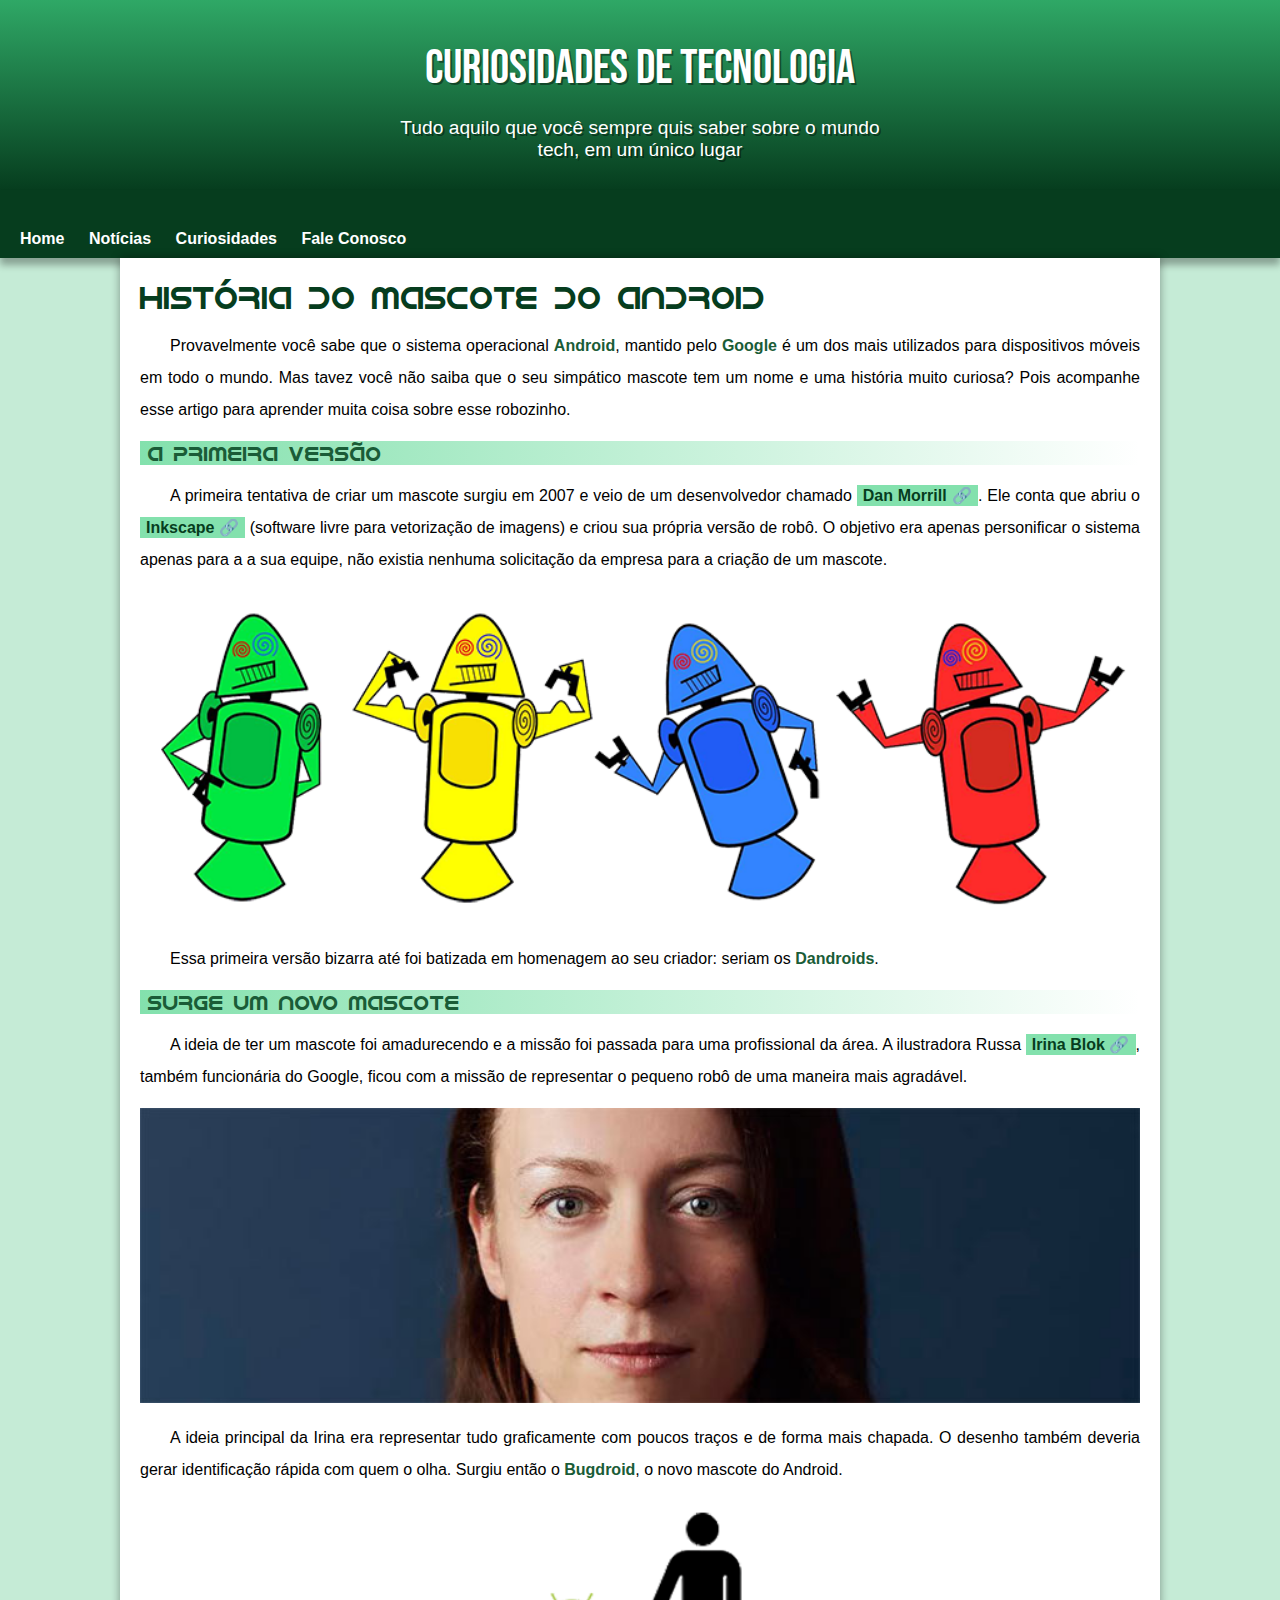
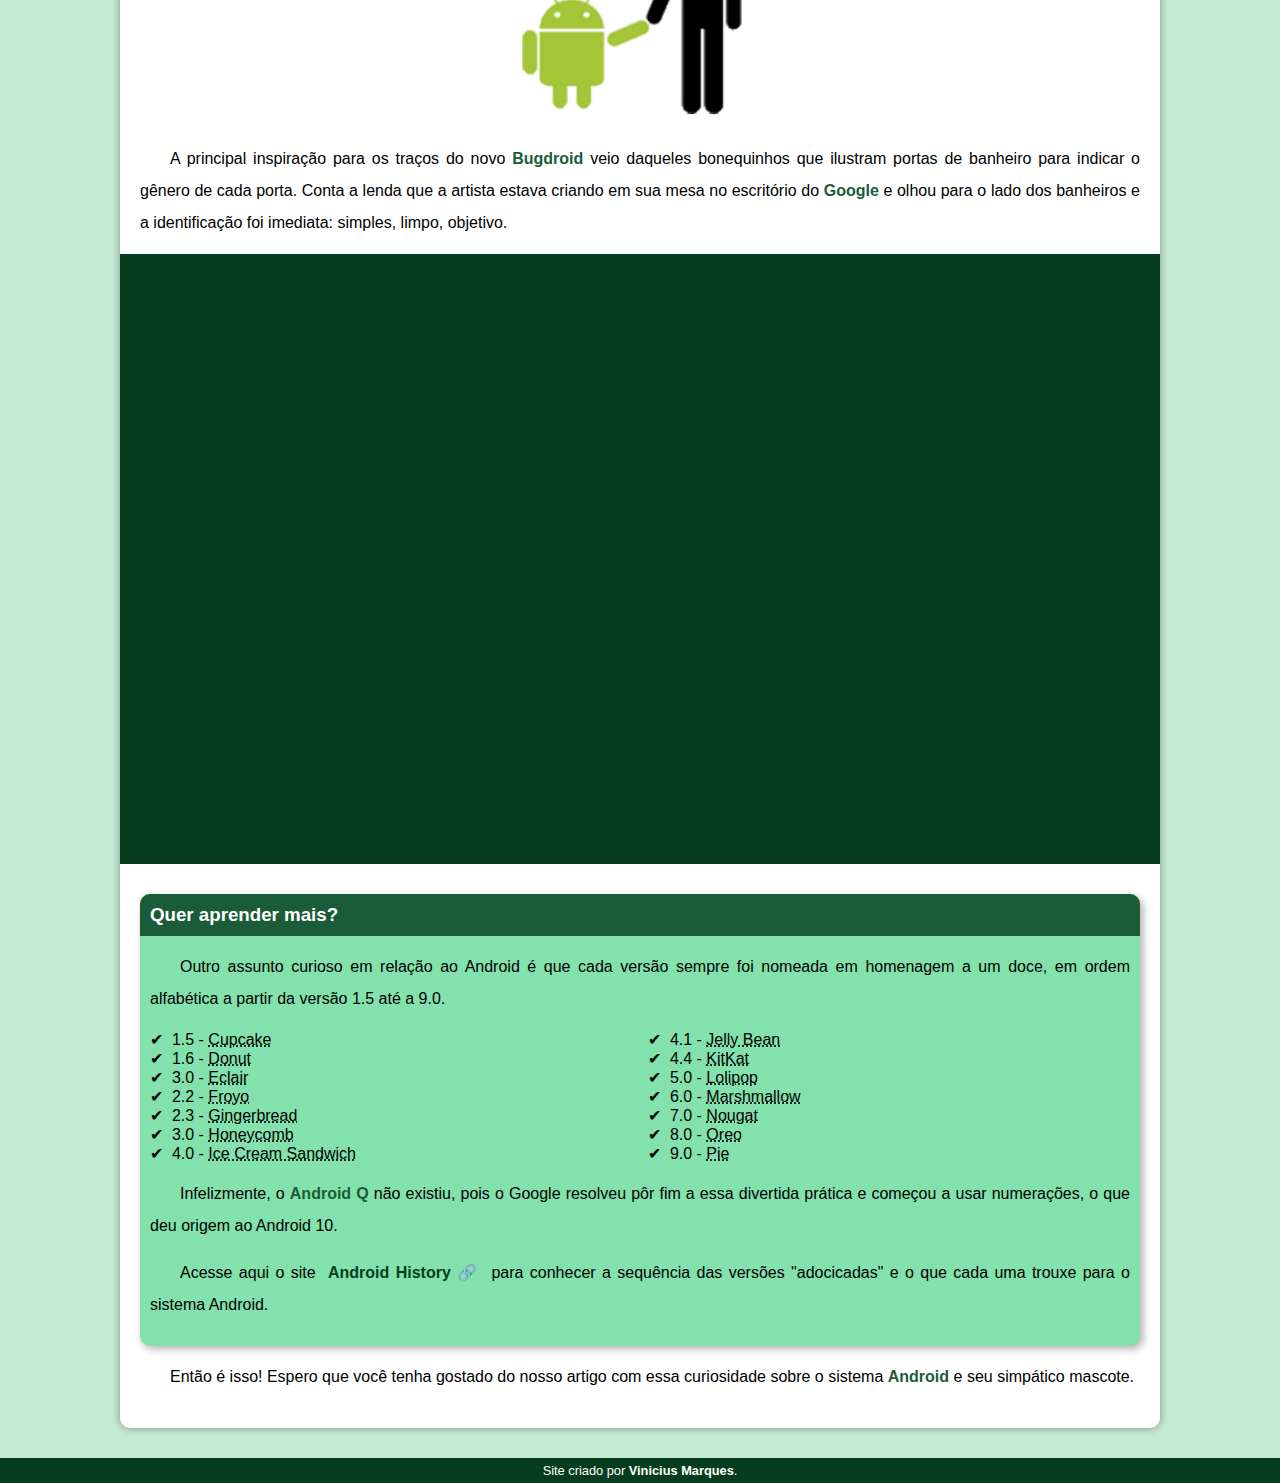
<file: index.html>
<!DOCTYPE html>
<html lang="pt-br">
<head>
    <meta charset="UTF-8">
    <meta name="viewport" content="width=device-width, initial-scale=1.0">
    <title>Como surgiu o mascote do Android?</title>
    <link rel="shortcut icon" href="imagens/favicon.ico" type="image/x-icon">
    <link rel="stylesheet" href="estilo/style.css">
</head>
<body>
    <header>
        <h1>Curiosidades de Tecnologia</h1>
        <p>Tudo aquilo que você sempre quis saber sobre o mundo tech, em um único lugar</p>
    </header>
    <nav>
        <a href="#">Home</a>
        <a href="#">Notícias</a>
        <a href="#">Curiosidades</a>
        <a href="#">Fale Conosco</a>
    </nav>
    <main>
        <aticle>
            <h1>História do Mascote do Android</h1>
            
            <p>Provavelmente você sabe que o sistema operacional <strong>Android</strong>, mantido pelo <strong>Google</strong> é um dos mais utilizados para dispositivos móveis em todo o mundo. Mas tavez você não saiba que o seu simpático mascote tem um nome e uma história muito curiosa? Pois acompanhe esse artigo para aprender muita coisa sobre esse robozinho.</p>
            
            <h2>A primeira versão</h2>
            
            <p>A primeira tentativa de criar um mascote surgiu em 2007 e veio de um desenvolvedor chamado <a href="https://androidcommunity.com/dan-morrill-shows-us-the-android-mascot-that-almost-was-20130103/" target="_blank" class="externo">Dan Morrill</a>. Ele conta que abriu o <a href="https://inkscape.org/pt/" target="_blank" class="externo">Inkscape</a> (software livre para vetorização de imagens) e criou sua própria versão de robô. O objetivo era apenas personificar o sistema apenas para a a sua equipe, não existia nenhuma solicitação da empresa para a criação de um mascote.</p>
            
            <picture>
                <source media="(max-width: 600px)" srcset="imagens/dan-droids-pq.png">
                <img src="imagens/dan-droids.png" alt="Primeiro mascote android">
            </picture>
            
            <p>Essa primeira versão bizarra até foi batizada em homenagem ao seu criador: seriam os <strong>Dandroids</strong>.</p>
            
            <h2>Surge um novo mascote</h2>
            
            <p>A ideia de ter um mascote foi amadurecendo e a missão foi passada para uma profissional da área. A ilustradora Russa <a href="https://www.irinablok.com/" target="_blank" class="externo">Irina Blok</a>, também funcionária do Google, ficou com a missão de representar o pequeno robô de uma maneira mais agradável.</p>
            
            <picture>
                <source media="(max-width: 600px)" srcset="imagens/irina-blok-pq.jpg">
                <img src="imagens/irina-blok.jpg" alt="Irina Block, criadora do bugdroid">
            </picture>
            
            <p>A ideia principal da Irina era representar tudo graficamente com poucos traços e de forma mais chapada. O desenho também deveria gerar identificação rápida com quem o olha. Surgiu então o <strong>Bugdroid</strong>, o novo mascote do Android.</p>
            
            <img src="imagens/bugdroid.png" class="pequena" alt="Bugdroid">
            
            <p>A principal inspiração para os traços do novo <strong>Bugdroid</strong> veio daqueles bonequinhos que ilustram portas de banheiro para indicar o gênero de cada porta. Conta a lenda que a artista estava criando em sua mesa no escritório do <strong>Google</strong> e olhou para o lado dos banheiros e a identificação foi imediata: simples, limpo, objetivo.</p>
            
            <div class="video"><iframe width="560" height="315" src="https://www.youtube.com/embed/l2UDgpLz20M?si=VpMI4QkvBzLvg774" title="YouTube video player" frameborder="0" allow="accelerometer; autoplay; clipboard-write; encrypted-media; gyroscope; picture-in-picture; web-share" referrerpolicy="strict-origin-when-cross-origin" allowfullscreen></iframe></div>
             
            <aside>
                <h3>Quer aprender mais?</h3>
                
                <p>Outro assunto curioso em relação ao Android é que cada versão sempre foi nomeada em homenagem a um doce, em ordem alfabética a partir da versão 1.5 até a 9.0.</p>
                
                <ul>
                    <li>1.5 - <abbr title="Bolo de Copo">Cupcake</abbr></li>
                    <li>1.6 - <abbr title="Rosquinha">Donut</abbr></li>
                    <li>3.0 - <abbr title="Bomba">Eclair</abbr></li>
                    <li>2.2 - <abbr title="Iorgute Congelado">Froyo</abbr></li>
                    <li>2.3 - <abbr title="Biscoito de Gengibre">Gingerbread</abbr></li>
                    <li>3.0 - <abbr title="Favo de Mel">Honeycomb</abbr></li>
                    <li>4.0 - <abbr title="Sanduíche de Sorvete">Ice Cream Sandwich</abbr></li>
                    <li>4.1 - <abbr title="Jujuba">Jelly Bean</abbr></li>
                    <li>4.4 - <abbr title="KitKat">KitKat</abbr></li>
                    <li>5.0 - <abbr title="Pirulito">Lolipop</abbr></li>
                    <li>6.0 - <abbr title="Marshmallow">Marshmallow</abbr></li>
                    <li>7.0 - <abbr title="Torrone">Nougat</abbr></li>
                    <li>8.0 - <abbr title="Oreo">Oreo</abbr></li>
                    <li>9.0 - <abbr title="Torta">Pie</abbr></li>
                </ul>
                <p>
                    
                    Infelizmente, o <strong>Android Q</strong> não existiu, pois o Google resolveu pôr fim a essa divertida prática e começou a usar numerações, o que deu origem ao Android 10.
                </p>
                
                <p>Acesse aqui o site <a href="https://www.android.com/intl/en_uk/what-is-android/" target="_blank" class="externo">Android History</a> para conhecer a sequência das versões "adocicadas" e o que cada uma trouxe para o sistema Android.</p>
            </aside>
            
            <p>Então é isso! Espero que você tenha gostado do nosso artigo com essa curiosidade sobre o sistema <strong>Android</strong> e seu simpático mascote.</p>
        </aticle>
    </main>
    <footer>
        <p>Site criado por <a href="https://github.com/marqueszin" target="_blank">Vinicius Marques</a>.</p>
    </footer>
</body>
</html>
</file>
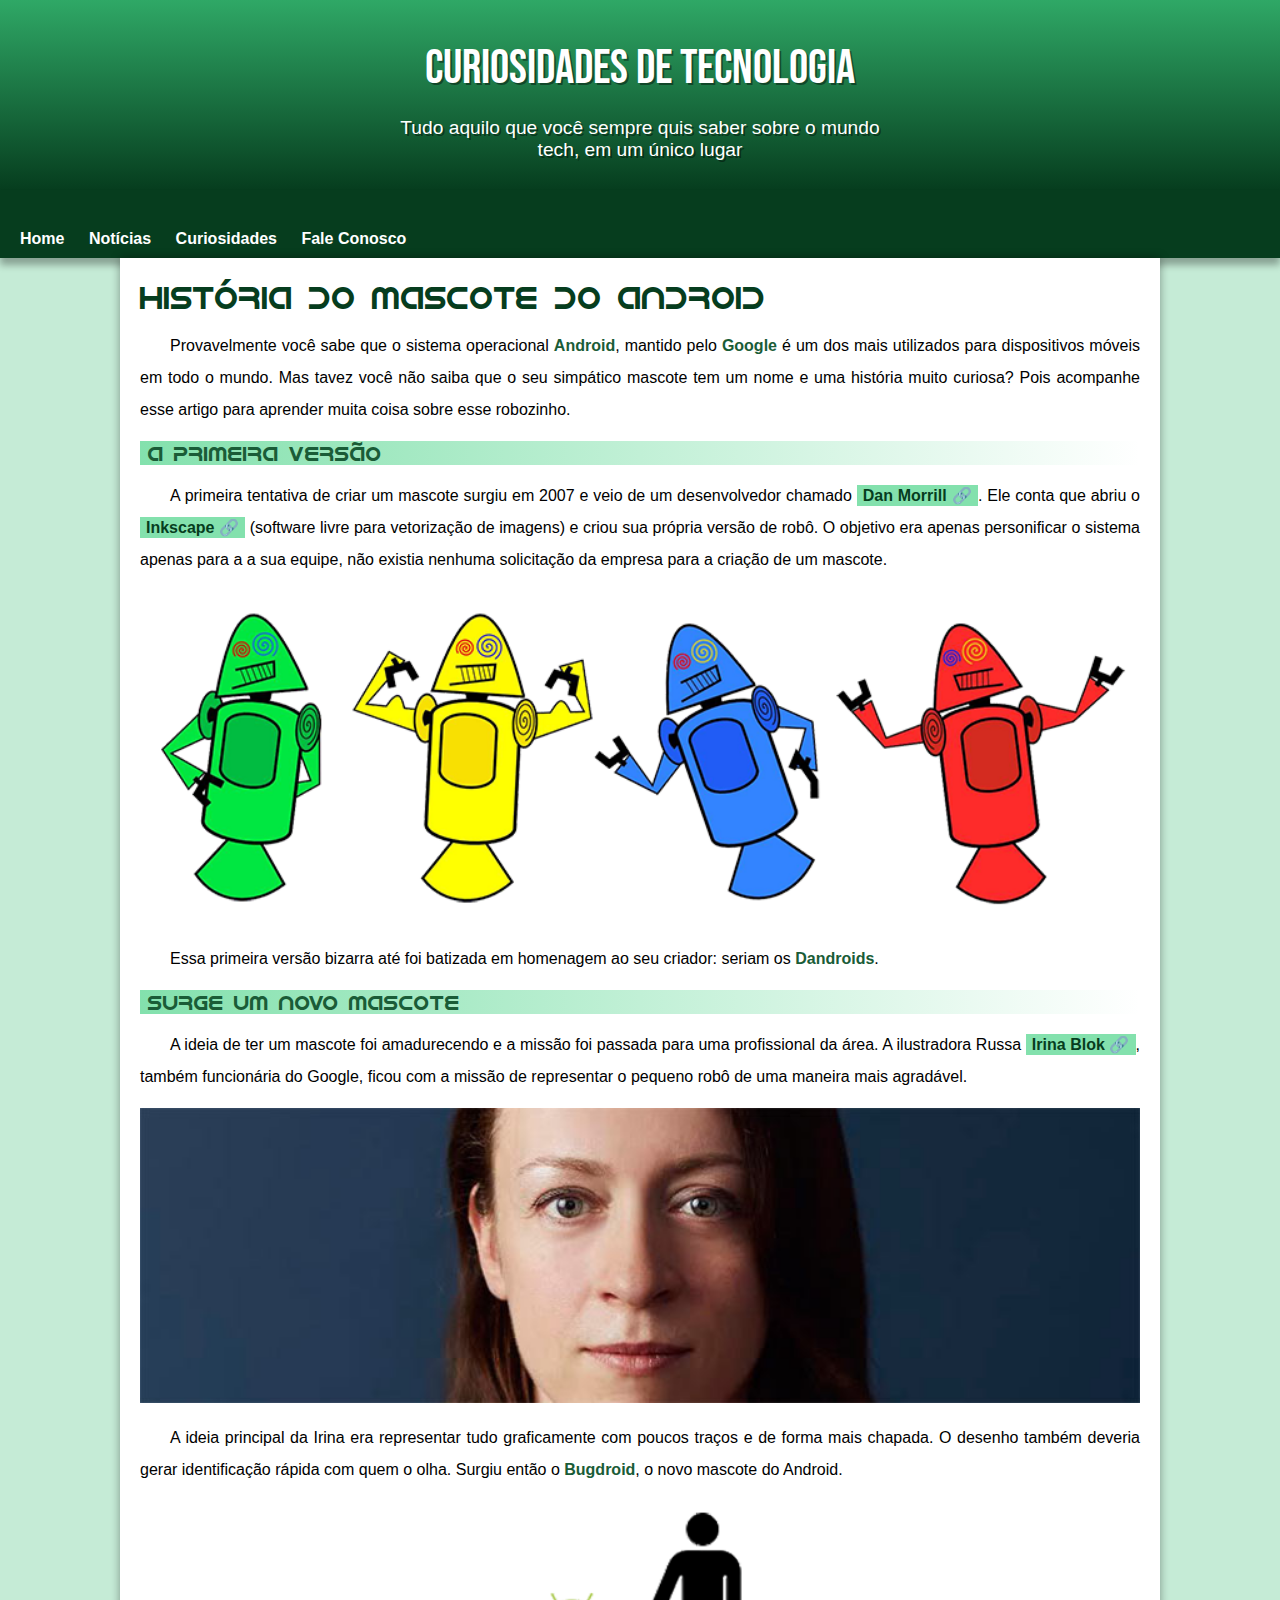
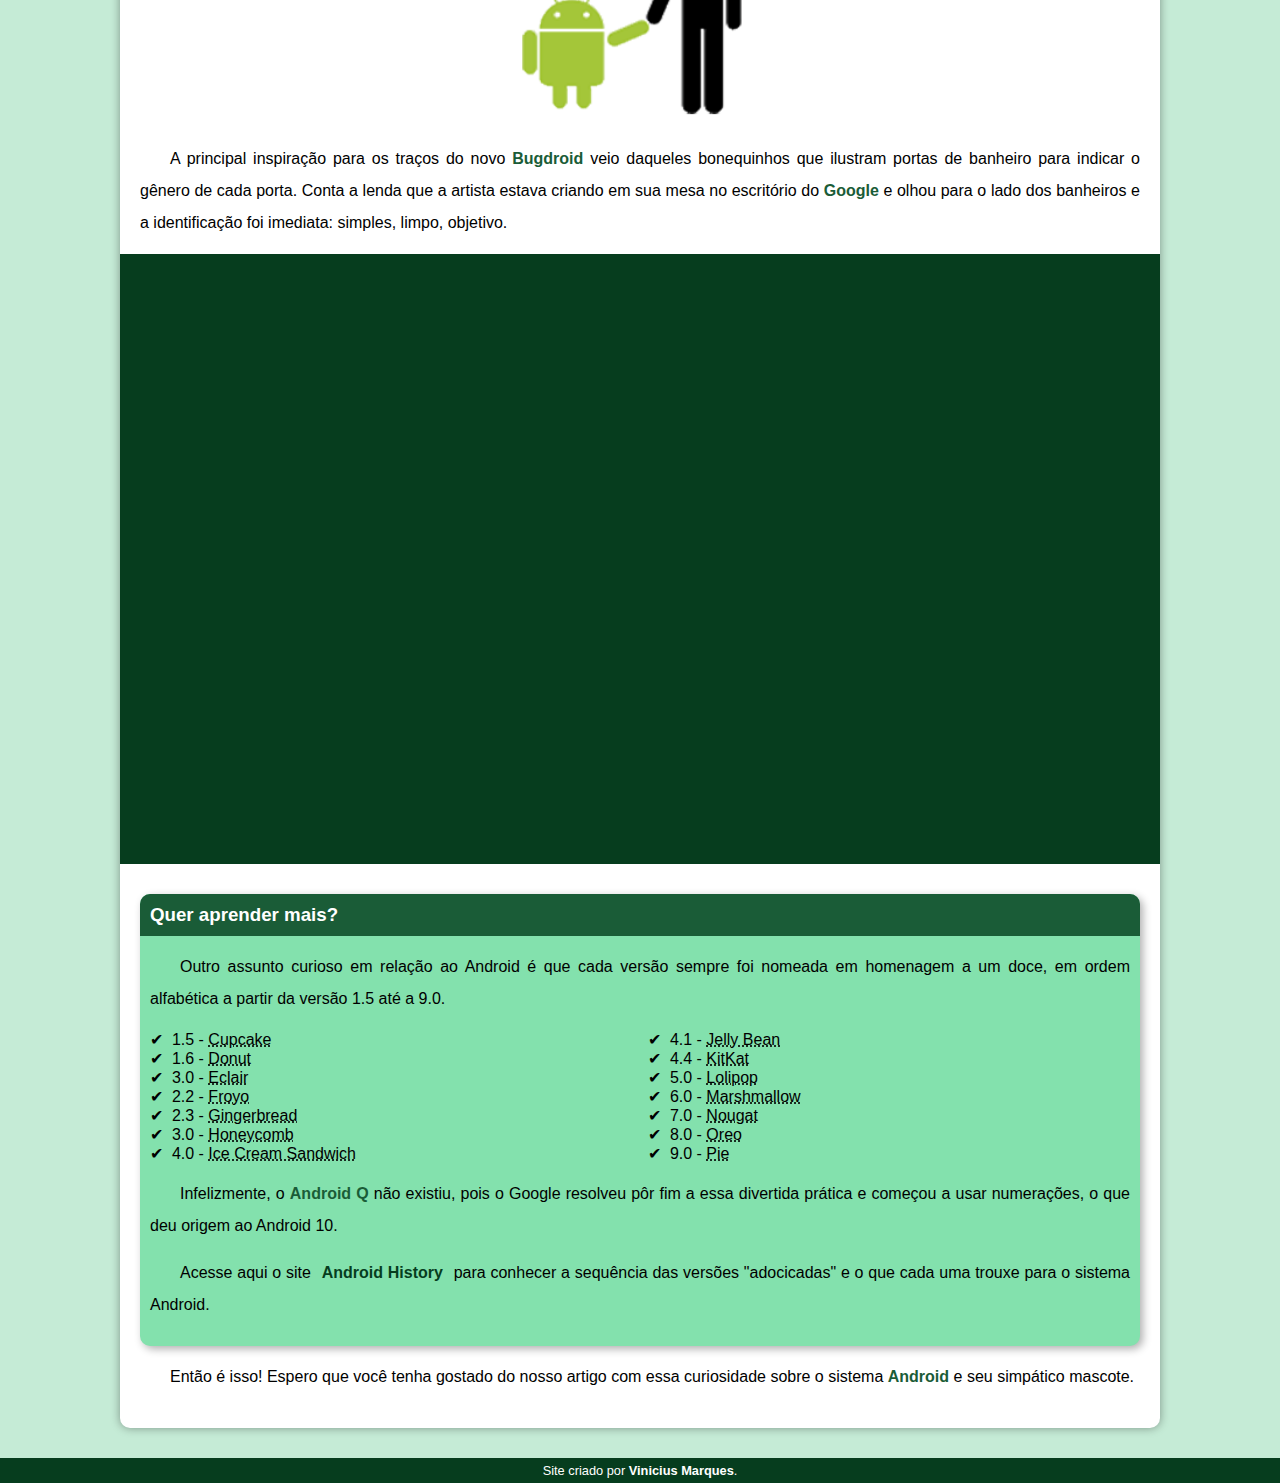
<file: index.html.html>
<!DOCTYPE html>
<html lang="pt-br">
<head>
    <meta charset="UTF-8">
    <meta name="viewport" content="width=device-width, initial-scale=1.0">
    <title>Como surgiu o mascote do Android?</title>
    <link rel="shortcut icon" href="imagens/favicon.ico" type="image/x-icon">
    <link rel="stylesheet" href="estilo/style.css">
</head>
<body>
    <header>
        <h1>Curiosidades de Tecnologia</h1>
        <p>Tudo aquilo que você sempre quis saber sobre o mundo tech, em um único lugar</p>
    </header>
    <nav>
        <a href="#">Home</a>
        <a href="#">Notícias</a>
        <a href="#">Curiosidades</a>
        <a href="#">Fale Conosco</a>
    </nav>
    <main>
        <aticle>
            <h1>História do Mascote do Android</h1>
            
            <p>Provavelmente você sabe que o sistema operacional <strong>Android</strong>, mantido pelo <strong>Google</strong> é um dos mais utilizados para dispositivos móveis em todo o mundo. Mas tavez você não saiba que o seu simpático mascote tem um nome e uma história muito curiosa? Pois acompanhe esse artigo para aprender muita coisa sobre esse robozinho.</p>
            
            <h2>A primeira versão</h2>
            
            <p>A primeira tentativa de criar um mascote surgiu em 2007 e veio de um desenvolvedor chamado <a href="https://androidcommunity.com/dan-morrill-shows-us-the-android-mascot-that-almost-was-20130103/" target="_blank" class="externo">Dan Morrill</a>. Ele conta que abriu o <a href="https://inkscape.org/pt/" target="_blank" class="externo">Inkscape</a> (software livre para vetorização de imagens) e criou sua própria versão de robô. O objetivo era apenas personificar o sistema apenas para a a sua equipe, não existia nenhuma solicitação da empresa para a criação de um mascote.</p>
            
            <picture>
                <source media="(max-width: 600px)" srcset="imagens/dan-droids-pq.png">
                <img src="imagens/dan-droids.png" alt="Primeiro mascote android">
            </picture>
            
            <p>Essa primeira versão bizarra até foi batizada em homenagem ao seu criador: seriam os <strong>Dandroids</strong>.</p>
            
            <h2>Surge um novo mascote</h2>
            
            <p>A ideia de ter um mascote foi amadurecendo e a missão foi passada para uma profissional da área. A ilustradora Russa <a href="https://www.irinablok.com/" target="_blank" class="externo">Irina Blok</a>, também funcionária do Google, ficou com a missão de representar o pequeno robô de uma maneira mais agradável.</p>
            
            <picture>
                <source media="(max-width: 600px)" srcset="imagens/irina-blok-pq.jpg">
                <img src="imagens/irina-blok.jpg" alt="Irina Block, criadora do bugdroid">
            </picture>
            
            <p>A ideia principal da Irina era representar tudo graficamente com poucos traços e de forma mais chapada. O desenho também deveria gerar identificação rápida com quem o olha. Surgiu então o <strong>Bugdroid</strong>, o novo mascote do Android.</p>
            
            <img src="imagens/bugdroid.png" class="pequena" alt="Bugdroid">
            
            <p>A principal inspiração para os traços do novo <strong>Bugdroid</strong> veio daqueles bonequinhos que ilustram portas de banheiro para indicar o gênero de cada porta. Conta a lenda que a artista estava criando em sua mesa no escritório do <strong>Google</strong> e olhou para o lado dos banheiros e a identificação foi imediata: simples, limpo, objetivo.</p>
            
            <div class="video"><iframe width="560" height="315" src="https://www.youtube.com/embed/l2UDgpLz20M?si=VpMI4QkvBzLvg774" title="YouTube video player" frameborder="0" allow="accelerometer; autoplay; clipboard-write; encrypted-media; gyroscope; picture-in-picture; web-share" referrerpolicy="strict-origin-when-cross-origin" allowfullscreen></iframe></div>
             
            <aside>
                <h3>Quer aprender mais?</h3>
                
                <p>Outro assunto curioso em relação ao Android é que cada versão sempre foi nomeada em homenagem a um doce, em ordem alfabética a partir da versão 1.5 até a 9.0.</p>
                
                <ul>
                    <li>1.5 - <abbr title="Bolo de Copo">Cupcake</abbr></li>
                    <li>1.6 - <abbr title="Rosquinha">Donut</abbr></li>
                    <li>3.0 - <abbr title="Bomba">Eclair</abbr></li>
                    <li>2.2 - <abbr title="Iorgute Congelado">Froyo</abbr></li>
                    <li>2.3 - <abbr title="Biscoito de Gengibre">Gingerbread</abbr></li>
                    <li>3.0 - <abbr title="Favo de Mel">Honeycomb</abbr></li>
                    <li>4.0 - <abbr title="Sanduíche de Sorvete">Ice Cream Sandwich</abbr></li>
                    <li>4.1 - <abbr title="Jujuba">Jelly Bean</abbr></li>
                    <li>4.4 - <abbr title="KitKat">KitKat</abbr></li>
                    <li>5.0 - <abbr title="Pirulito">Lolipop</abbr></li>
                    <li>6.0 - <abbr title="Marshmallow">Marshmallow</abbr></li>
                    <li>7.0 - <abbr title="Torrone">Nougat</abbr></li>
                    <li>8.0 - <abbr title="Oreo">Oreo</abbr></li>
                    <li>9.0 - <abbr title="Torta">Pie</abbr></li>
                </ul>
                <p>
                    
                    Infelizmente, o <strong>Android Q</strong> não existiu, pois o Google resolveu pôr fim a essa divertida prática e começou a usar numerações, o que deu origem ao Android 10.
                </p>
                
                <p>Acesse aqui o site <a href="https://www.android.com/intl/en_uk/what-is-android/" target="_blank">Android History</a> para conhecer a sequência das versões "adocicadas" e o que cada uma trouxe para o sistema Android.</p>
            </aside>
            
            <p>Então é isso! Espero que você tenha gostado do nosso artigo com essa curiosidade sobre o sistema <strong>Android</strong> e seu simpático mascote.</p>
        </aticle>
    </main>
    <footer>
        <p>Site criado por <a href="https://github.com/marqueszin" target="_blank">Vinicius Marques</a>.</p>
    </footer>
</body>
</html>
</file>
<file: estilo/style.css>
@charset "UTF-8";

@import url('https://fonts.googleapis.com/css2?family=Bebas+Neue&family=Kaushan+Script&family=Oswald:wght@200..700&family=Roboto+Condensed:ital,wght@0,100..900;1,100..900&display=swap');

@font-face {
    font-family: 'Android';
    src: url('../fontes/idroid.otf') format('opentype');
    font-weight: normal;
}

:root {
    --cor0: #c5ebd6;
    --cor1: #83e1ad;
    --cor2: #3ddc84;
    --cor3: #2fa866;
    --cor4: #1a5c37;
    --cor5: #063d1e;

    --fonte-padrao: Arial, Verdana, Helvetica, sans-serif;
    --fonte-destaque:'Bebas Neue', cursive;
    --fonte-android: 'Android', cursive;
}

*{
    margin: 0px;
    padding: 0px;
}

body {
    background-color: var(--cor0);
    font-family: var(--fonte-padrao);
}

a.externo::after {
    content:'\00A0\1F517';
}

header {
     background-image: linear-gradient(to bottom, var(--cor3), var(--cor5));
     min-height: 150px;
     text-align: center;
     padding-top: 40px;
}

header > h1 {
    color: white;
    font-family: var(--fonte-destaque);
    font-size: 3em;
    font-weight: normal;
    margin-bottom: 20px;
    text-shadow: 2px 2px 0px rgba(0, 0, 0, 0.411);

}

header > p {
    font-family: var(--fonte-padrao);
    font-size: 1.2em;
    color: white;
    max-width: 500px;
    padding-right: 10px;
    padding-left: 10px;
    margin: auto;
    text-shadow: 2px 2px 0px rgba(0, 0, 0, 0.411);
}

nav {
    background-color: var(--cor5);
    padding: 40px 10px 10px 10px ;
    box-shadow: 0px 7px 7px rgba(0, 0, 0, 0.31);
}

nav > a {
    color: white;
    padding: 10px;
    text-decoration: none;
    font-weight: bold;
    transition-duration: 0.3s;
}

nav > a:hover {
    background-color: var(--cor3);
    color: var(--cor5);
    border-radius: 5px;
}

main {
    background-color: white;
    min-width: 300px;
    max-width: 1000px;
    margin: auto;
    margin-bottom: 30px;
    padding: 20px;
    box-shadow: 0px 0px 10px rgba(0, 0, 0, 0.373);
    border-bottom-right-radius: 10px;
    border-bottom-left-radius: 10px;
}

main h1 {
    color: var(--cor5);
    font-family: var(--fonte-android);
    font-weight: normal;
    font-size: 1.8;
}

main h2 {
    font-family: var(--fonte-android);
    color: var(--cor4);
    font-size: 1.3em;
    font-weight: normal;
    background-image: linear-gradient(to right, var(--cor1), transparent);
    text-indent: 8px;
}

main p {
    margin: 15px 0px;
    text-align: justify;
    text-indent: 30px;
    font-size: 1em;
    line-height: 2em;
}

main strong {
    color: var(--cor4);
    font-weight: bold;
}

main a {
    text-decoration: none;
    font-weight: bold;
    color: var(--cor5);
    background-color: var(--cor1);
    padding: 2px 6px;
}

main a:hover {
    text-decoration: underline;
    color: var(--cor4);
}

main img {
    width: 100%;

}

.pequena {
    max-width: 350px;
    display: block;
    margin: auto;
}

div.video {
    background-color: var(--cor5);
    margin: 0px -20px 30px -20px;
    padding: 20px;
    padding-bottom: 59%;
    position: relative;
}

div.video > iframe {
    position: absolute;
    top: 5%;
    left: 5%;
    width: 90%;
    height: 90%;
}
aside {
    background-color: var(--cor1);
    padding: 10px;
    border-radius: 10px;
    box-shadow: 3px 3px 8px rgba(0, 0, 0, 0.315);
}

aside > h3 {
    background-color: var(--cor4);
    color: white;
    padding: 10px;
    margin: -10px -10px 0px -10px ;
    border-radius: 10px 10px 0px 0px;
}

aside > ul {
    list-style-type: '\2714\00A0\00A0';
    list-style-position: inside;
    columns: 2;
}
footer {
    background-color: var(--cor5);
    color: white;
    text-align: center;
    font-size: 0.8em;
    padding: 5px;
}

footer a {
    color: white;
    font-weight: bolder;
    text-decoration: none;
}
 footer a:hover {
    text-decoration: underline;
    color: var(--cor1);
 }
</file>
